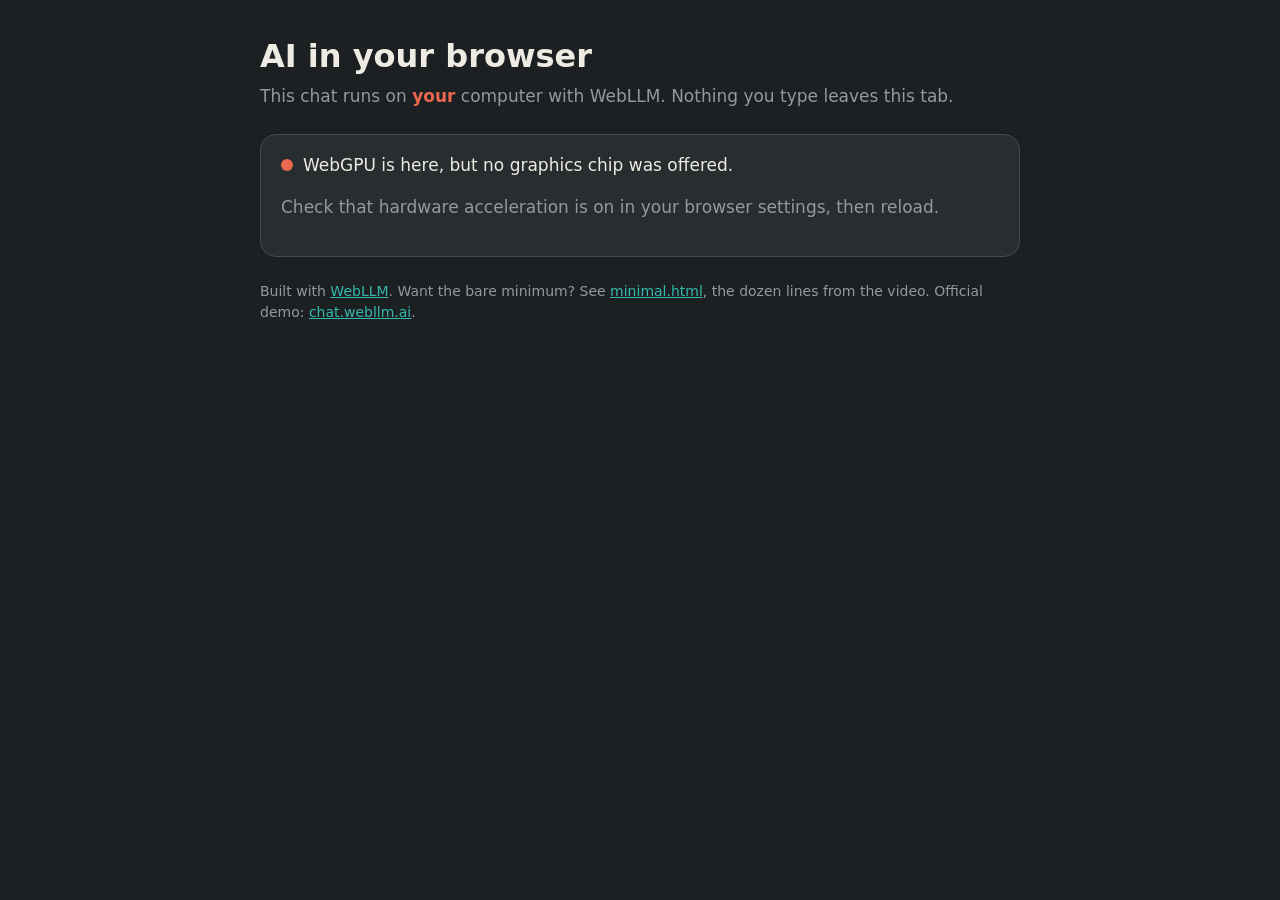
<file: index.html>
<!doctype html>
<html lang="en">
<head>
  <meta charset="utf-8">
  <meta name="viewport" content="width=device-width, initial-scale=1">
  <title>WebLLM demo: AI in your browser</title>
  <meta name="description" content="A private AI chat that runs entirely in your browser with WebLLM and WebGPU. No server, no sign-up, works offline after the first download.">
  <link rel="stylesheet" href="style.css">
</head>
<body>
  <header>
    <h1>AI in your browser</h1>
    <p class="sub">This chat runs on <em>your</em> computer with WebLLM. Nothing you type leaves this tab.</p>
  </header>

  <!-- 1. the check from the video: does this browser have WebGPU? -->
  <section id="check" class="card">
    <div class="row"><span class="dot" id="gpu-dot"></span><span id="gpu-text">Checking for WebGPU…</span></div>
    <p id="gpu-help" class="muted" hidden></p>
  </section>

  <!-- 2. pick a small model first -->
  <section id="setup" class="card" hidden>
    <label for="model">Pick a model <span class="muted">(small ones download faster)</span></label>
    <div class="row wrap">
      <select id="model"></select>
      <button id="load" class="primary">Load model</button>
    </div>
    <p id="cache-note" class="muted"></p>
    <!-- 3. the progress bar, so the download never looks frozen -->
    <div id="progress" hidden>
      <div class="bar"><div id="bar-fill"></div></div>
      <p id="progress-text" class="muted small"></p>
    </div>
  </section>

  <!-- 4. the chat -->
  <section id="chat" class="card" hidden>
    <div id="messages" aria-live="polite"></div>
    <form id="form" class="row">
      <input id="input" autocomplete="off" placeholder="Ask anything… try turning your Wi-Fi off first" disabled>
      <button id="send" class="primary" disabled>Send</button>
      <button id="stop" type="button" hidden>Stop</button>
    </form>
    <p id="stats" class="muted small"></p>
  </section>

  <footer class="muted small">
    Built with <a href="https://github.com/mlc-ai/web-llm" target="_blank" rel="noopener">WebLLM</a>.
    Want the bare minimum? See <a href="minimal.html">minimal.html</a>, the dozen lines from the video.
    Official demo: <a href="https://chat.webllm.ai" target="_blank" rel="noopener">chat.webllm.ai</a>.
  </footer>

  <script>
    // Opened by double-clicking the file? Browsers block this kind of page from file://, so say how to open it.
    if (location.protocol === "file:") {
      document.getElementById("gpu-dot").className = "dot bad";
      document.getElementById("gpu-text").textContent = "This page needs to be opened from a web address, not straight from the folder.";
      const h = document.getElementById("gpu-help");
      h.innerHTML = "Put it on GitHub Pages (see README), or in this folder run <code>python3 -m http.server 8000</code> and open <a href='http://localhost:8000'>http://localhost:8000</a>.";
      h.hidden = false;
    }
  </script>
  <script type="module" src="app.js"></script>
</body>
</html>
</file>
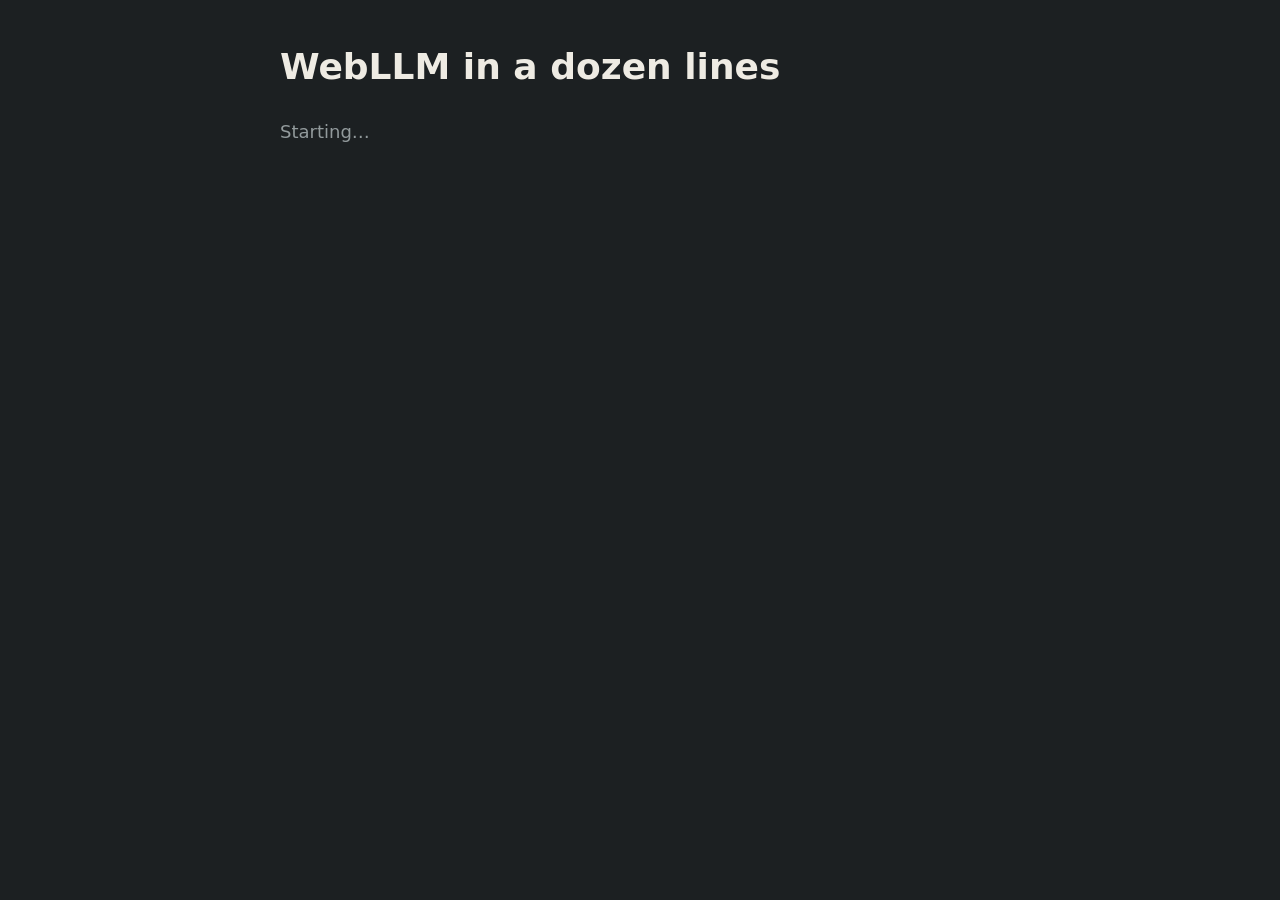
<file: minimal.html>
<!doctype html>
<!-- minimal.html — the exact dozen lines shown in the video, nothing else.
     Open it on a laptop or desktop with Chrome or Edge. The first visit downloads the model (~350 MB). -->
<html lang="en">
<head><meta charset="utf-8"><meta name="viewport" content="width=device-width, initial-scale=1"><title>WebLLM in a dozen lines</title>
<style>body{font:18px/1.5 system-ui,sans-serif;max-width:720px;margin:40px auto;padding:0 16px;background:#1c2022;color:#eeebe3}#status{color:#929a9c}</style>
</head>
<body>
  <h1>WebLLM in a dozen lines</h1>
  <p id="status">Starting…</p>
  <p id="output"></p>
  <script type="module">
    import { CreateMLCEngine } from "https://esm.run/@mlc-ai/web-llm@0.2.85";
    const status = document.getElementById("status"), output = document.getElementById("output");

    const engine = await CreateMLCEngine("Qwen3-0.6B-q4f16_1-MLC", {
      initProgressCallback: (p) => (status.textContent = p.text),
    });
    const chunks = await engine.chat.completions.create({
      messages: [{ role: "user", content: "Explain WebGPU in one sentence." }],
      stream: true,
      extra_body: { enable_thinking: false },   // Qwen3: answer directly, skip the "thinking" step
    });
    for await (const c of chunks) {
      output.textContent += c.choices[0]?.delta.content ?? "";
    }
  </script>
</body>
</html>
</file>
<file: style.css>
:root {
  --bg: #1c2022; --card: #282d30; --line: #464c4e; --ink: #eeebe3; --muted: #929a9c;
  --accent: #e86850; --good: #34b8ac; --warn: #ecac3a;
}
* { box-sizing: border-box; }
body { margin: 0; padding: 32px 16px 48px; background: var(--bg); color: var(--ink);
       font: 17px/1.5 system-ui, -apple-system, "Segoe UI", sans-serif; }
body > * { max-width: 760px; margin-left: auto; margin-right: auto; }
h1 { margin: 0 0 4px; font-size: 32px; }
.sub { margin: 0 0 24px; color: var(--muted); }
em { color: var(--accent); font-style: normal; font-weight: 600; }
a { color: var(--good); }
.card { background: var(--card); border: 1px solid var(--line); border-radius: 16px; padding: 18px 20px; margin-bottom: 16px; }
.row { display: flex; gap: 10px; align-items: center; }
.wrap { flex-wrap: wrap; }
.muted { color: var(--muted); }
.small { font-size: 14px; }
label { display: block; margin-bottom: 8px; font-weight: 600; }
.dot { width: 12px; height: 12px; border-radius: 50%; background: var(--muted); flex: none; }
.dot.ok { background: var(--good); } .dot.bad { background: var(--accent); } .dot.warn { background: var(--warn); }
select, input { flex: 1; min-width: 0; padding: 10px 12px; border-radius: 10px; border: 1px solid var(--line);
                background: var(--bg); color: var(--ink); font: inherit; }
button { padding: 10px 18px; border-radius: 10px; border: 1px solid var(--line); background: var(--bg);
         color: var(--ink); font: inherit; font-weight: 600; cursor: pointer; }
button.primary { background: var(--accent); border-color: var(--accent); color: #fff; }
button:disabled { opacity: .45; cursor: default; }
.bar { height: 10px; border-radius: 5px; background: var(--bg); border: 1px solid var(--line); overflow: hidden; margin-top: 14px; }
#bar-fill { height: 100%; width: 0; background: var(--accent); transition: width .2s; }
#messages { display: flex; flex-direction: column; gap: 10px; margin-bottom: 14px; min-height: 60px; }
.msg { padding: 10px 14px; border-radius: 14px; max-width: 85%; white-space: pre-wrap; overflow-wrap: anywhere; }
.msg.user { align-self: flex-end; background: var(--line); }
.msg.ai { align-self: flex-start; background: var(--bg); border: 1px solid var(--line); }
.msg.ai.typing::after { content: "▍"; color: var(--accent); }
footer { margin-top: 24px; }
@media (max-width: 520px) { h1 { font-size: 26px; } #form, #setup .row { flex-wrap: wrap; } #input, #model { flex-basis: 100%; } #load { width: 100%; } }
</file>
